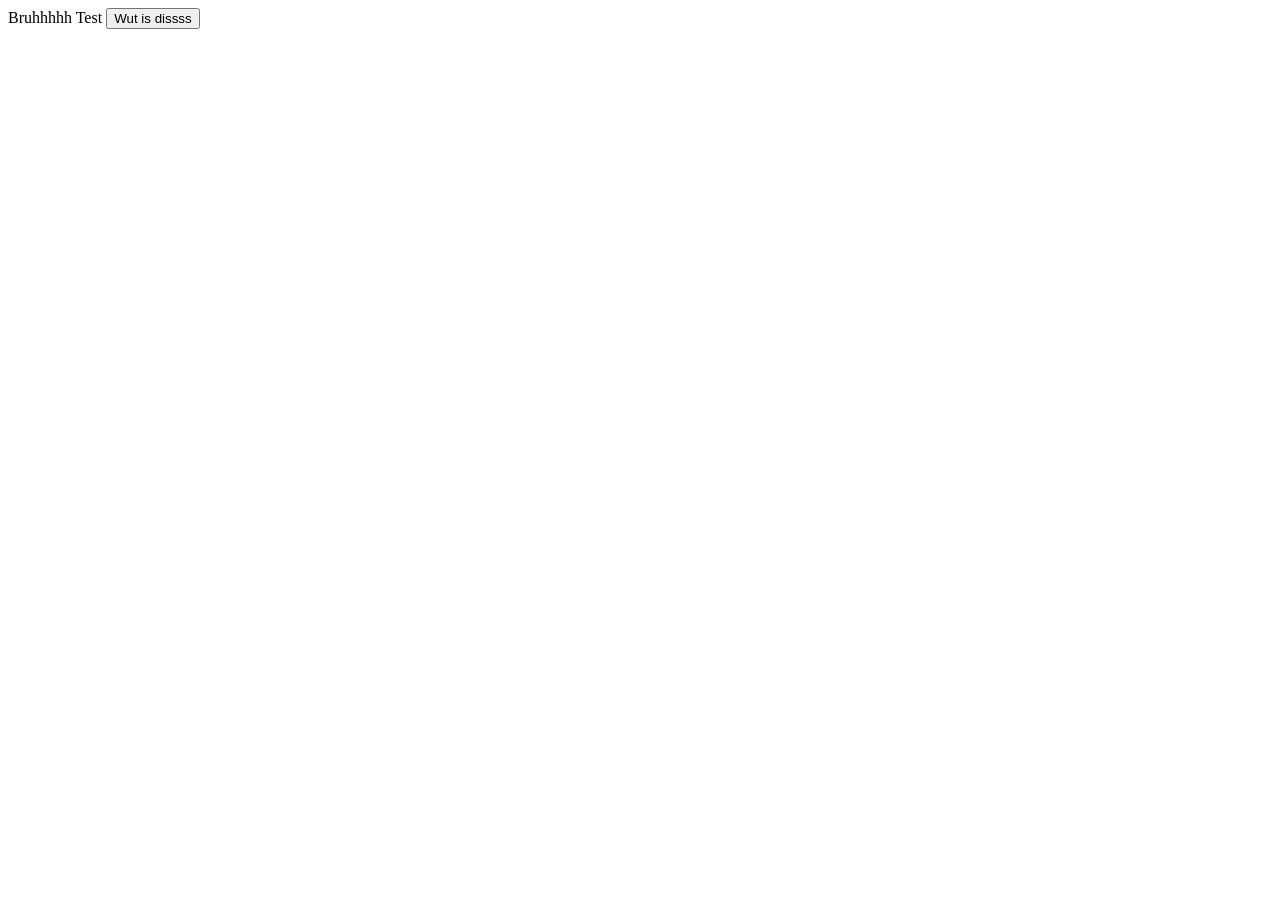
<file: Index.html>
<!DOCTYPE html>
<html lang="en">
    <head>
        <meta charset="UTF-8" />
        <title>DaTools</title>
    </head>
    <body>
        <a>Bruhhhhh Test</a>
        <button onclick="showfact()">Wut is dissss</button>
        <p id="fact"></p>

        <script src="1.js"></script>
    </body>
</html>
</file>
